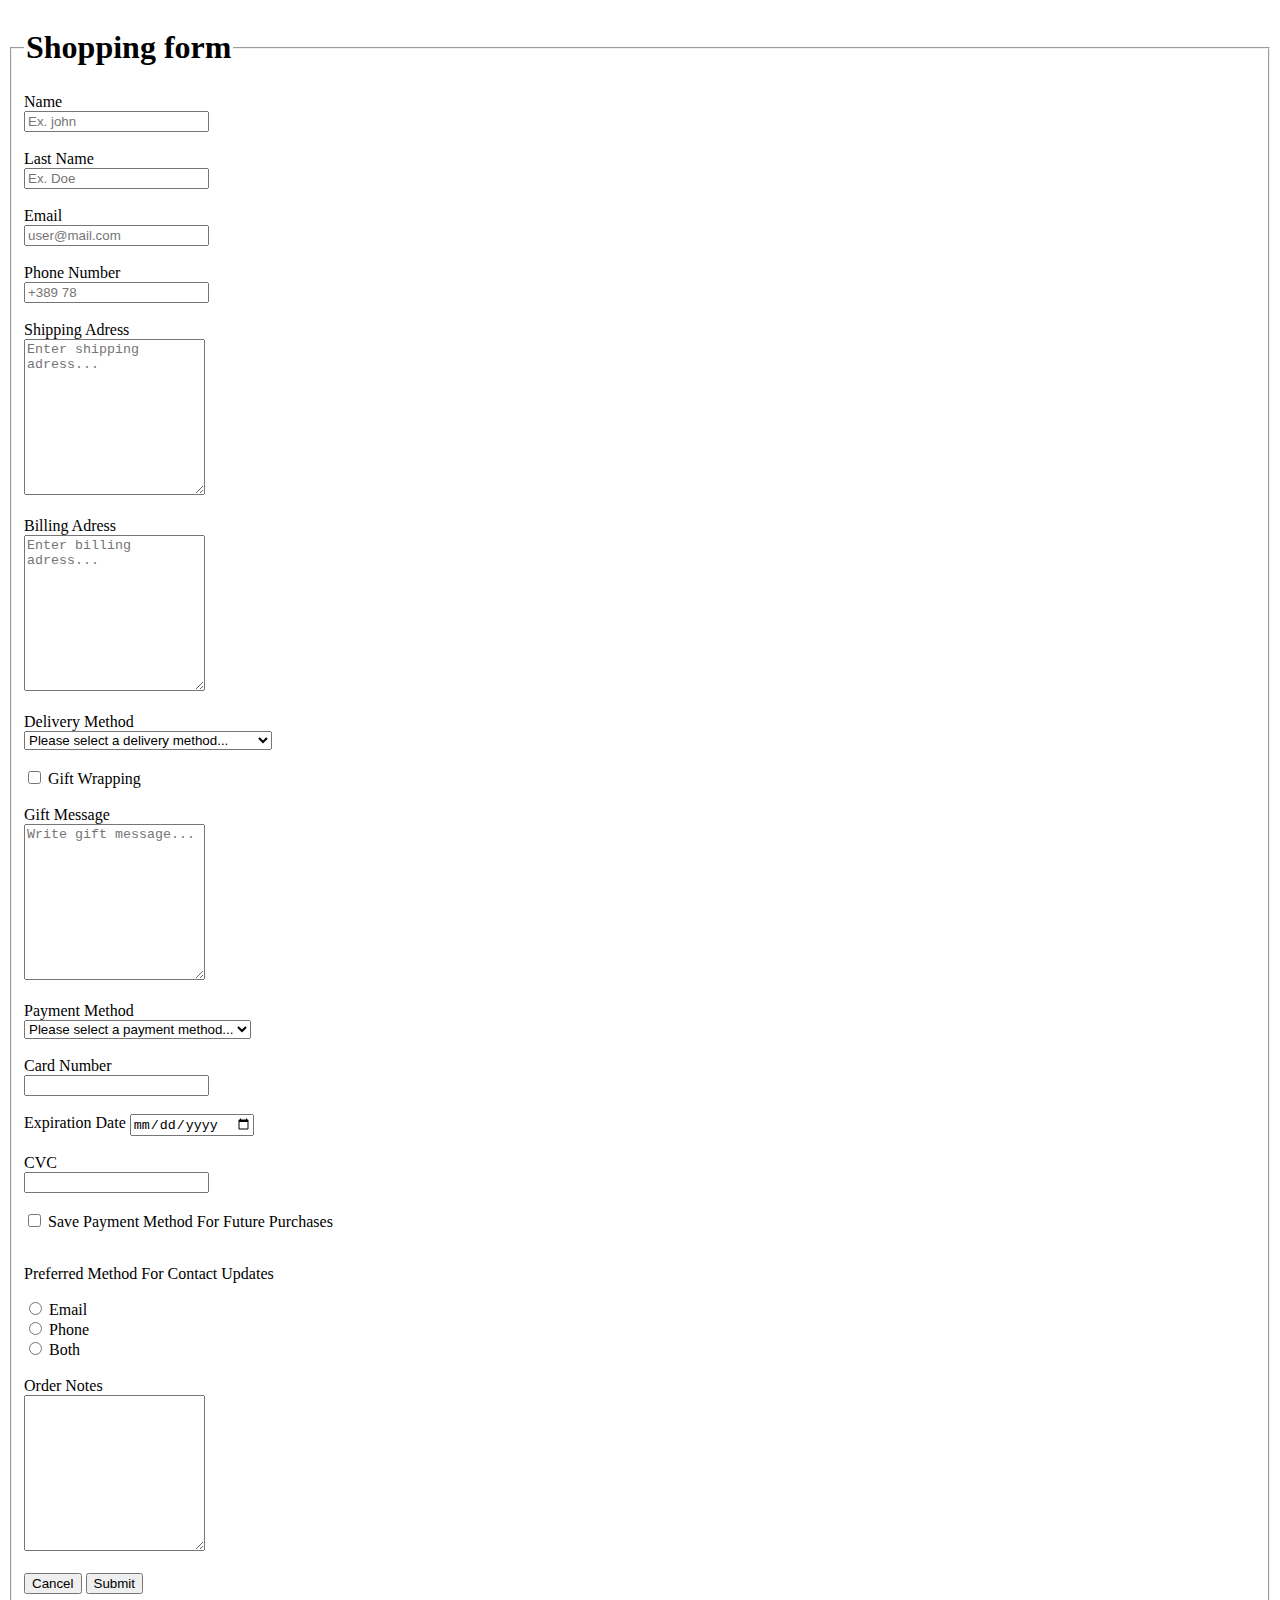
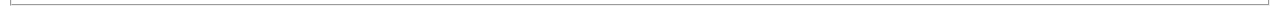
<file: domasna 4/index.html>
<!DOCTYPE html>
<html lang="en">
<head>
    <meta charset="UTF-8">
    <meta name="viewport" content="width=device-width, initial-scale=1.0">
    <title>Shopping form</title>
</head>
<body>
    <form>
        <fieldset>
            <legend>
               <h1>Shopping form</h1> 
            </legend>
            <label for="name">Name</label>
            <br />
            <input type="text" name="name" id="name" placeholder="Ex. john" required />
            <br />
            <br />
            <label for="lastName">Last Name</label>
            <br />
            <input type="text" name="lastName" id="lastName" placeholder="Ex. Doe" required />
            <br />
            <br />
            <label for="email">Email</label>
            <br />
            <input type="email" name="email" id="email" placeholder="user@mail.com" required />
            <br />
            <br />
            <label for="phoneNumber">Phone Number</label>
            <br />
            <input type="tel." name="phoneNumber" id="phoneNumber" placeholder="+389 78" required />
            <br />
            <br />
            <label for="shippingAdress">Shipping Adress</label>
            <br />
            <textarea name="shippingAdress" id="shippingAdress" cols="20" rows="10" placeholder="Enter shipping adress..." required></textarea>
            <br />
            <br />
            <label for="billingAdress">Billing Adress</label>
            <br />
            <textarea name="billingAdress" id="billingAdress" cols="20" rows="10" placeholder="Enter billing adress..." required></textarea>
            <br />
            <br />
            <label for="deliveryMethod">Delivery Method</label>
            <br />
            <select name="deliveryMethod" id="deliveryMethod" required>
                <option value="" selected disabled>Please select a delivery method...</option>
                <option value="standardDelivery">Standard Delivery (4-7 business days)</option>
                <option value="expressDelivery">Express Delivery (2-3 business days)</option>
                </select>
                <br />
                <br />
                <input type="checkbox" name="giftWrapping" id="giftWrapping" value="giftWrapping" />
                <label for="giftWrapping">Gift Wrapping</label>
                <br />
                <br />    
                <label for="giftMessage">Gift Message</label>
            <br />
            <textarea name="giftMessage" id="giftMessage" cols="20" rows="10" placeholder="Write gift message..."></textarea>
            <br />
            <br />
            <label for="paymentMethod">Payment Method</label>
            <br />
            <select name="paymentMethod" id="paymentMethod">
                <option value="" selected disabled>Please select a payment method...</option>
                <option value="debitCard">Debit Card</option>
                <option value="creditCard">Credit Card</option>
                <option value="paypal">PayPal</option>
            </select>
            <br />
            <br />
            <label for="cardNumber">Card Number</label>
            <br />
            <input type="cardNumber" name="cardNumber" id="cardNumber" required />
            <br />
            <br />
            <label for="expirationDate">Expiration Date </label>
        <input type="date" name="expirationDate" id="expirationDate" required />
            <br />
            <br />
            <label for="cvc">CVC</label>
            <br />
            <input type="cvc" name="cvc" id="cvc" required />
            <br />
            <br />
            <input type="checkbox" name="savePaymentMethodForFuturePurchases" id="email" value="email" />
             <label for="savePaymentMethodForFuturePurchases">Save Payment Method For Future Purchases</label>
             <br />
             <br />

             <p>Preferred Method For Contact Updates</p>
             <input type="radio" name="preferredMethodForContactUpdates" id="preferredMethodForContactUpdates" value="preferredMethodForContactUpdates" />    
            <label for="preferredMethodForContactUpdates">Email </label>
            <br />
            <input type="radio" name="preferredMethodForContactUpdates" id="phone" value="phone" />    
            <label for="phone">Phone</label>
            <br />
            <input type="radio" name="preferredMethodForContactUpdates" id="both" value="both" />    
            <label for="both">Both</label>
            <br />
            <br />
            <label for="">Order Notes</label>
            <br />
        <textarea name="orderNotes" id="orderNotes" cols="20" rows="10"></textarea>
        <br/>
        <br />
        <button type="reset">Cancel</button>
        <button type="submit">Submit</button>
    
        </fieldset>
    </form>

</body>
</html>
</file>
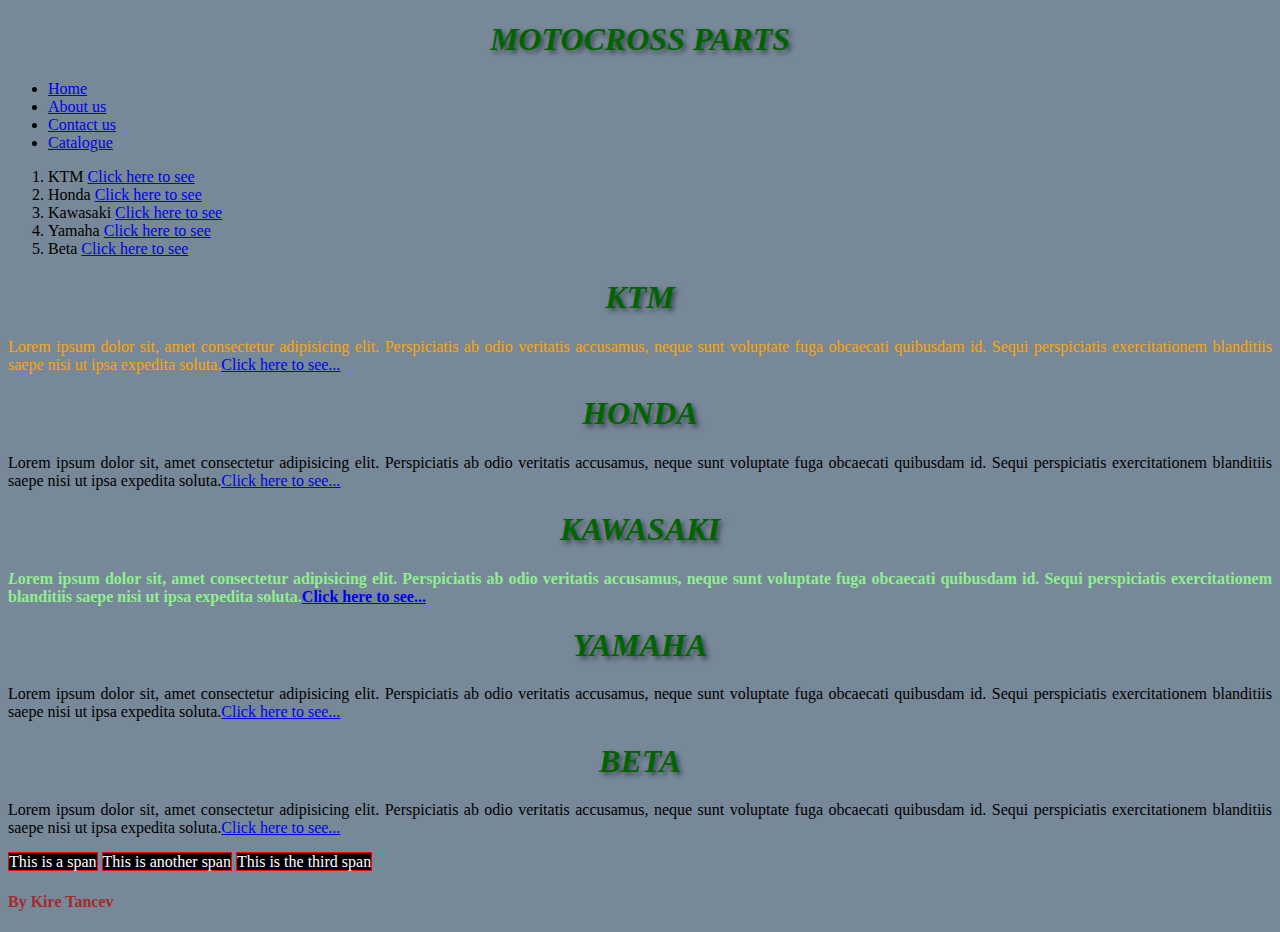
<file: domasna 5/index.html>
<!DOCTYPE html>
<html lang="en">
<head>
    <meta charset="UTF-8">
    <meta name="viewport" content="width=device-width, initial-scale=1.0">
    <title>Domasna</title>
    <link rel="stylesheet" href="./style.css" type="text/css">
</head>
<body>
    <header>
        <h1 class="heading-color">Motocross parts</h1>
    </header>

    <nav>
        <ul>
          <li><a href="#">Home</a></li>
          <li><a href="#">About us</a></li>
          <li><a href="#">Contact us</a></li>
          <li><a id="catalogue" href="#">Catalogue</a></li>
        </ul>
      </nav>

      <aside>
        <ol>
          <li>KTM <a target="_blank" href="https://www.ktm.com/en-int.html">Click here to see</a> </li>
          <li>Honda <a target="_blank" href="https://powersports.honda.com/">Click here to see</a> </li>
          <li>Kawasaki <a target="_blank" href="https://www.kawasaki.com/en-us/">Click here to see</a> </li>
          <li>Yamaha <a target="_blank" href="https://yamaha-motor.com/">Click here to see</a> </li>
          <li>Beta <a  target="_blank" href="https://www.betamotor.com/en/">Click here to see</a> </li>
        </ol>
      </aside>

      <main>
        <article>
            <section>
                <h1 class="heading-color">KTM</h1>
          <p class="regular-text">
            Lorem ipsum dolor sit, amet consectetur adipisicing elit.
            Perspiciatis ab odio veritatis accusamus, neque sunt voluptate fuga
            obcaecati quibusdam id. Sequi perspiciatis exercitationem blanditiis
            saepe nisi ut ipsa expedita soluta.<a href="#">Click here to see...</a>
          </p>
            </section>

            <section>
                <h1 class="heading-color">Honda</h1>
                <p>
                  Lorem ipsum dolor sit, amet consectetur adipisicing elit.
                  Perspiciatis ab odio veritatis accusamus, neque sunt voluptate fuga
                  obcaecati quibusdam id. Sequi perspiciatis exercitationem blanditiis
                  saepe nisi ut ipsa expedita soluta.<a href="#">Click here to see...</a>
                </p>
              </section>

              <section>
                <h1 class="heading-color">Kawasaki</h1>
                <p class="light-text">
                  Lorem ipsum dolor sit, amet consectetur adipisicing elit.
                  Perspiciatis ab odio veritatis accusamus, neque sunt voluptate fuga
                  obcaecati quibusdam id. Sequi perspiciatis exercitationem blanditiis
                  saepe nisi ut ipsa expedita soluta.<a href="#">Click here to see...</a>
                </p>
              </section>

              <section>
                <h1 class="heading-color">Yamaha</h1>
                <p>
                  Lorem ipsum dolor sit, amet consectetur adipisicing elit.
                  Perspiciatis ab odio veritatis accusamus, neque sunt voluptate fuga
                  obcaecati quibusdam id. Sequi perspiciatis exercitationem blanditiis
                  saepe nisi ut ipsa expedita soluta.<a href="#">Click here to see...</a>
                </p>
              </section>

              <section>
                <h1 class="heading-color">Beta</h1>
                <p>
                  Lorem ipsum dolor sit, amet consectetur adipisicing elit.
                  Perspiciatis ab odio veritatis accusamus, neque sunt voluptate fuga
                  obcaecati quibusdam id. Sequi perspiciatis exercitationem blanditiis
                  saepe nisi ut ipsa expedita soluta.<a href="#">Click here to see...</a>
                </p>
              </section>
        </article>
      </main>
      <footer>

        <span>This is a span</span>
    
        <span>This is another span</span>
    
        <span>This is the third span</span>

        <h4>By Kire Tancev</h4>
      </footer>
</body>
</html>
</file>
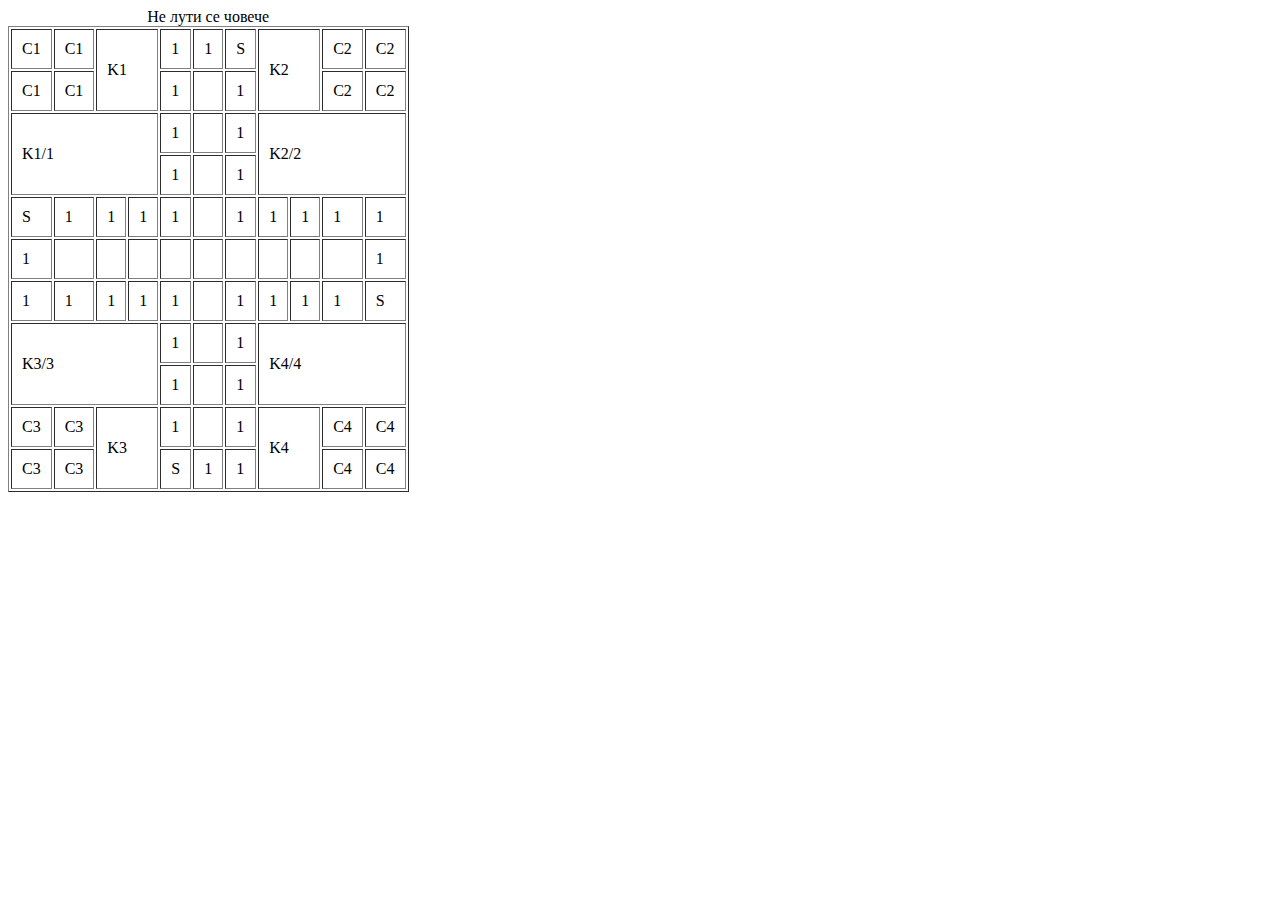
<file: homework3/index.html>
<!DOCTYPE html>
<html lang="en">

<head>
    <meta charset="UTF-8">
    <meta http-equiv="X-UA-Compatible" content="IE=edge">
    <meta name="viewport" content="width=device-width, initial-scale=1.0">
    <title>Homework Table</title>
</head>

<body>
    <table border="1" cellpadding="10">
      <caption>Не лути се човече</caption>
        <tr>
            <td>C1</td>
            <td>C1</td>
            <td colspan="2" rowspan="2">K1</td>
            <td>1</td>
            <td>1</td>
            <td>S</td>
            <td colspan="2" rowspan="2">K2</td>
            <td>C2</td>
            <td>C2</td>
        </tr>
        <tr>
            <td>C1</td>
            <td>C1</td>
            <td>1</td>
            <td></td>
            <td>1</td>
            <td>C2</td>
            <td>C2</td>
        </tr>
        <tr>
            <td colspan="4" rowspan="2">K1/1</td>
            <td>1</td>
            <td></td>
            <td>1</td>
            <td colspan="4" rowspan="2">K2/2</td>
        </tr>
        <tr>
            <td>1</td>
            <td></td>
            <td>1</td>
        </tr>
        <tr>
            <td>S</td>
            <td>1</td>
            <td>1</td>
            <td>1</td>
            <td>1</td>
            <td></td>
            <td>1</td>
            <td>1</td>
            <td>1</td>
            <td>1</td>
            <td>1</td>
        </tr>
        <tr>
            <td>1</td>
            <td></td>
            <td></td>
            <td></td>
            <td></td>
            <td></td>
            <td></td>
            <td></td>
            <td></td>
            <td></td>
            <td>1</td>
        </tr>
        <tr>
            <td>1</td>
            <td>1</td>
            <td>1</td>
            <td>1</td>
            <td>1</td>
            <td></td>
            <td>1</td>
            <td>1</td>
            <td>1</td>
            <td>1</td>
            <td>S</td>
        </tr>
        <tr>
            <td colspan="4" rowspan="2">K3/3</td>
            <td>1</td>
            <td></td>
            <td>1</td>
            <td colspan="4" rowspan="2">K4/4</td>
        </tr>
        <tr>
            <td>1</td>
            <td></td>
            <td>1</td>
        </tr>
        <tr>
            <td>C3</td>
            <td>C3</td>
            <td colspan="2" rowspan="2">K3</td>
            <td>1</td>
            <td></td>
            <td>1</td>
            <td colspan="2" rowspan="2">K4</td>
            <td>C4</td>
            <td>C4</td>
        </tr>
        <tr>
            <td>C3</td>
            <td>C3</td>
            <td>S</td>
            <td>1</td>
            <td>1</td>
            <td>C4</td>
            <td>C4</td>
        </tr>

    </table>
</body>

</html>
</file>
<file: domasna 5/style.css>
@import url("https://fonts.googleapis.com/css2?family=Roboto:ital,wght@0,300;0,400;0,700;0,900;1,300;1,400;1,700;1,900&display=swap");
*
{

    background-color:lightslategray
}

.heading-color {
    color: darkgreen;
}

h1 {
    font-style: italic;
    text-transform: uppercase;
    text-align: center;
    text-shadow: 3px 3px 5px rgba(0,0,0, 0.5);
}



h4 {
    color: brown;
}

.regular-text {
    color: orange;
}

.light-text {
    color: lightgreen;
}

.title {
    color: crimson;
}

nav a:hover {
    color: yellow;
}

nav a:active {
    color: green;
}

aside a:hover {
    color: red;
}

aside a:active {
    color: green;
}

a:visited {
    color: purple;
}

a:focus {
    color: brown;
}

.light-text:first-of-type {
    font-weight: bold;
}

.light-text:first-letter {
    font-style: italic;
}

span {
    height: 70px;
    width: 150px;
    border: 1px solid red;
    background-color: black;
    -webkit-text-fill-color: white;
}

p {
    text-align: justify;
}
</file>
